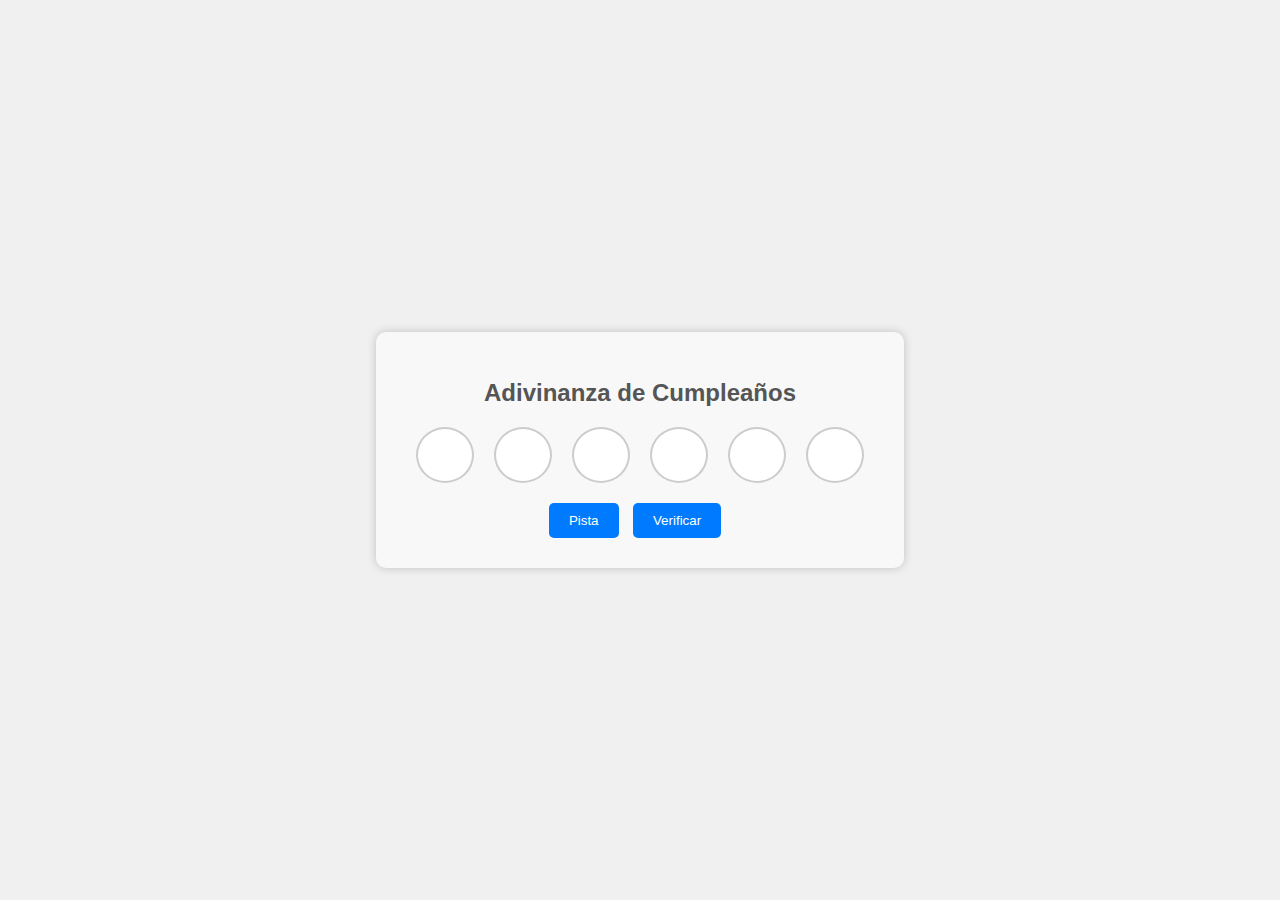
<file: index.html>
<!DOCTYPE html>
<html>

<head>
  <meta charset="utf-8">
  <meta name="viewport" content="width=device-width">
  <title>replit</title>
  <link href="style.css" rel="stylesheet" type="text/css" />
</head>

<body>
  <div class="game-container">
    <div class="lock">
      <h1>Adivinanza de Cumpleaños</h1>
      <div class="digit-container">
        <input class="digit" type="number" min="0" max="9">
        <input class="digit" type="number" min="0" max="9">
        <input class="digit" type="number" min="0" max="9">
        <input class="digit" type="number" min="0" max="9">
        <input class="digit" type="number" min="0" max="9">
        <input class="digit" type="number" min="0" max="9">
      </div>
      <button id="hintButton">Pista</button>
      <button id="checkButton">Verificar</button>
    </div>
    <div id="successMessage" class="hidden">
      ¡Candado desbloqueado! Redirigiendo...
      <script src="script.js"></script>
</body>

</html>
</file>
<file: style.css>
body {
    font-family: Arial, sans-serif;
    display: flex;
    justify-content: center;
    align-items: center;
    height: 100vh;
    margin: 0;
    background-color: #f0f0f0;
  }
  
  .game-container {
    display: flex;
    flex-direction: column;
    align-items: center;
  }
  
  .lock {
    background-color: #f8f8f8;
    padding: 30px;
    border-radius: 10px;
    box-shadow: 0 0 10px rgba(0, 0, 0, 0.2);
    text-align: center;
  }
  
  h1 {
    font-size: 24px;
    margin-bottom: 20px;
    color: #555;
  }
  
  .digit-container {
    display: flex;
    justify-content: center;
    align-items: center;
    margin-bottom: 20px;
  }
  
  .digit {
    width: 50px;
    height: 50px;
    text-align: center;
    font-size: 1.8rem;
    border: 2px solid #ccc;
    border-radius: 50%;
    margin: 0 10px;
  }
  
  #hintButton,
  #checkButton {
    padding: 10px 20px;
    background-color: #007bff;
    color: #fff;
    border: none;
    border-radius: 5px;
    cursor: pointer;
    margin-right: 10px;
  }
  
  #hintButton:hover,
  #checkButton:hover {
    background-color: #0056b3;
  }
  
  .hidden {
    display: none;
  }
</file>
